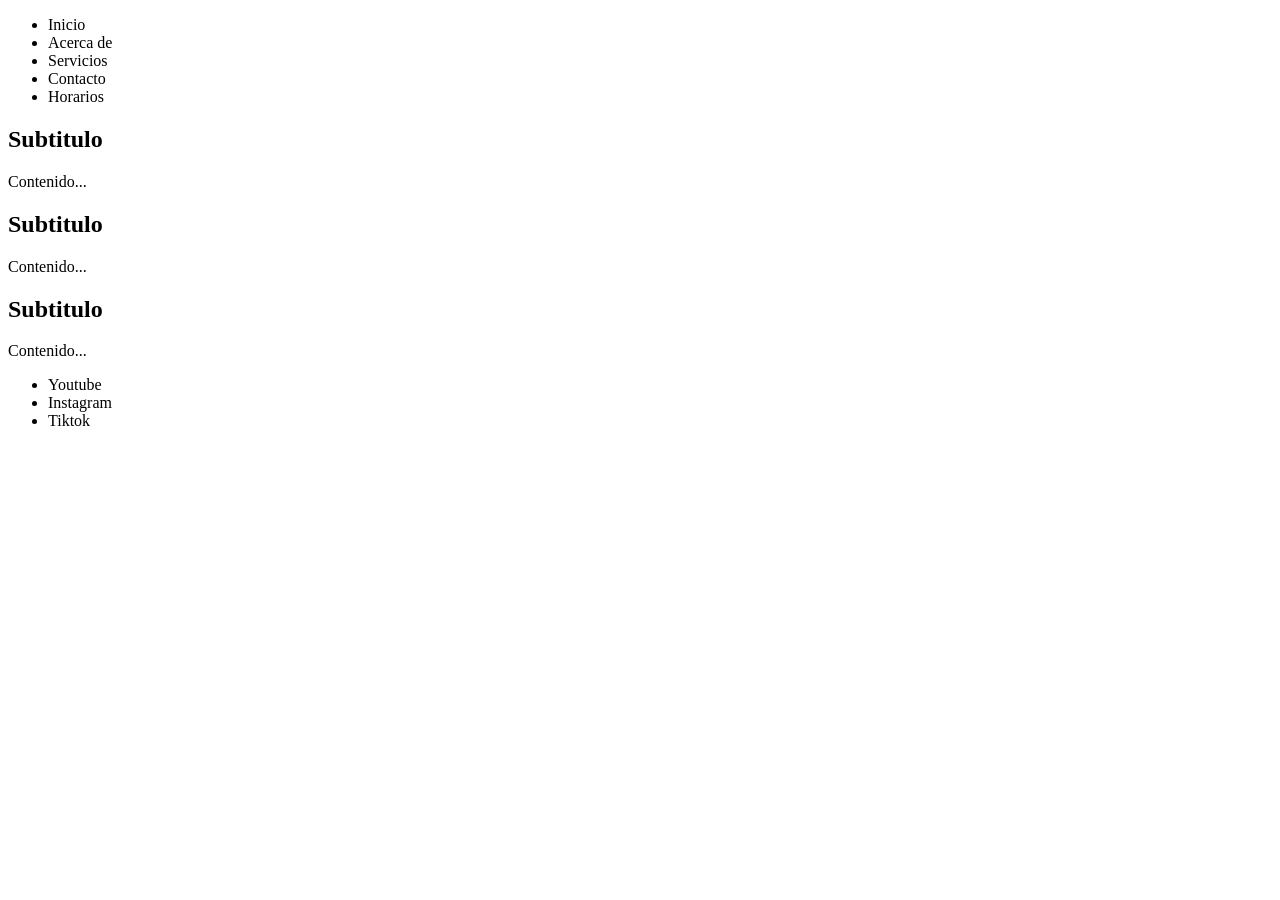
<file: index.html>
<!DOCTYPE html>
<html lang="en">
<head>
  <meta charset="UTF-8">
  <meta name="viewport" content="width=device-width, initial-scale=1.0">
  <title>Document</title>
</head>
<body>
  <!-- Web semántica -->
   <header>
    <nav>
<ul>
<li>Inicio</li>
<li>Acerca de</li>
<li>Servicios</li>
<li>Contacto</li>
<li>Horarios</li>
</ul>
    </nav>
   </header>
   <main>
    <section></section>
    <section>
      <article>
        <h2>Subtitulo</h2>
        <p>Contenido...</p>
      </article>
        <article>
        <h2>Subtitulo</h2>
        <p>Contenido...</p>
      </article>
        <article>
        <h2>Subtitulo</h2>
        <p>Contenido...</p>
      </article>
    </section>

    <section></section>
   </main>
   <footer>
<ul>
  <li>Youtube</li>
  <li>Instagram</li>
  <li>Tiktok</li>
</ul>
   </footer>
</body>
</html>
</file>
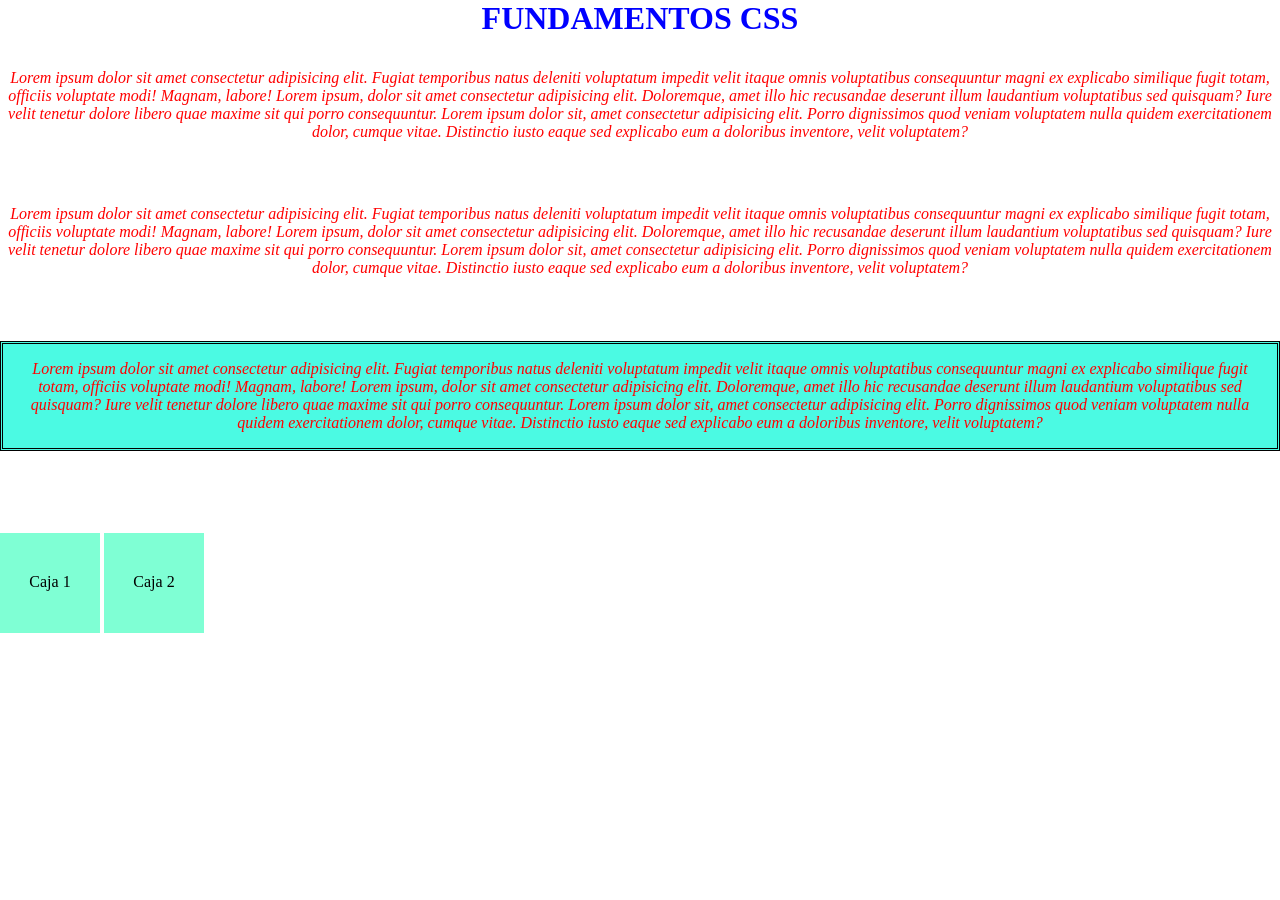
<file: practica-estilos.html>
<!DOCTYPE html>
<html lang="en">
<head>
  <meta charset="UTF-8">
  <meta name="viewport" content="width=device-width, initial-scale=1.0">
  <title>Document</title>
</head>
<body>
  <!-- CSS: Hojas de estilo en cascada -->
  <!-- selector: {} -->
   <!-- ¿Que es selctor; a quien adecta los atributos estilos -->
  <!-- etiqueta {}, .unaclase{}, #identificador -->
  <style>

    *{
      margin: 0;
      padding: 0;
      border: 0;
    }
    /* Solo se puede usar una vez */
    #titulo{
      color: blue;
      text-align: center;
      text-transform: uppercase; /* Mayusculas */
      font-weight: bold; /* Negrita */
    }
    
    /* Le afecta a todas las etiquetas <p> */
    p{
      color: red; 
      text-align: center;  
      font-style: italic;
      margin-top: 2em; /* 1em = 16px = 1M */
      margin-bottom: 4em;
    }

    /* Clase que puede heredarse muchas veces */
    .importante{
      background-color: rgb(75, 250, 227);
      border: 3px double black; /* dotted, solid, double, dashed*/
      padding: 1em; /* Espacio interno */
    }

    .caja{
      background-color: aquamarine;
      display: inline-block;
      height: 60px;
      padding-top: 40px;
      text-align: center;
      width: 100px;
    }

    .fondoimg{
      background-image: url('./images/goku_normal.webp');
    }


  </style>

<h1 id="titulo">Fundamentos CSS</h1>
<!-- atributo: valor; atributo: valor -->
  <p>
    Lorem ipsum dolor sit amet consectetur adipisicing elit. Fugiat temporibus natus deleniti voluptatum impedit velit itaque omnis voluptatibus consequuntur magni ex explicabo similique fugit totam, officiis voluptate modi! Magnam, labore!
    Lorem ipsum, dolor sit amet consectetur adipisicing elit. Doloremque, amet illo hic recusandae deserunt illum laudantium voluptatibus sed quisquam? Iure velit tenetur dolore libero quae maxime sit qui porro consequuntur.
    Lorem ipsum dolor sit, amet consectetur adipisicing elit. Porro dignissimos quod veniam voluptatem nulla quidem exercitationem dolor, cumque vitae. Distinctio iusto eaque sed explicabo eum a doloribus inventore, velit voluptatem?

  </p>

  <p>
    Lorem ipsum dolor sit amet consectetur adipisicing elit. Fugiat temporibus natus deleniti voluptatum impedit velit itaque omnis voluptatibus consequuntur magni ex explicabo similique fugit totam, officiis voluptate modi! Magnam, labore!
    Lorem ipsum, dolor sit amet consectetur adipisicing elit. Doloremque, amet illo hic recusandae deserunt illum laudantium voluptatibus sed quisquam? Iure velit tenetur dolore libero quae maxime sit qui porro consequuntur.
    Lorem ipsum dolor sit, amet consectetur adipisicing elit. Porro dignissimos quod veniam voluptatem nulla quidem exercitationem dolor, cumque vitae. Distinctio iusto eaque sed explicabo eum a doloribus inventore, velit voluptatem?

  </p>

  <p class="importante", >
    Lorem ipsum dolor sit amet consectetur adipisicing elit. Fugiat temporibus natus deleniti voluptatum impedit velit itaque omnis voluptatibus consequuntur magni ex explicabo similique fugit totam, officiis voluptate modi! Magnam, labore!
    Lorem ipsum, dolor sit amet consectetur adipisicing elit. Doloremque, amet illo hic recusandae deserunt illum laudantium voluptatibus sed quisquam? Iure velit tenetur dolore libero quae maxime sit qui porro consequuntur.
    Lorem ipsum dolor sit, amet consectetur adipisicing elit. Porro dignissimos quod veniam voluptatem nulla quidem exercitationem dolor, cumque vitae. Distinctio iusto eaque sed explicabo eum a doloribus inventore, velit voluptatem?

  </p>

  <hr> <!-- Crea una linea horizontal -->
<br><!-- Salto de linea -->

<div class="caja">
  Caja 1
</div>

<div class="caja">
  Caja 2
</div>

</body>
</html>
</file>
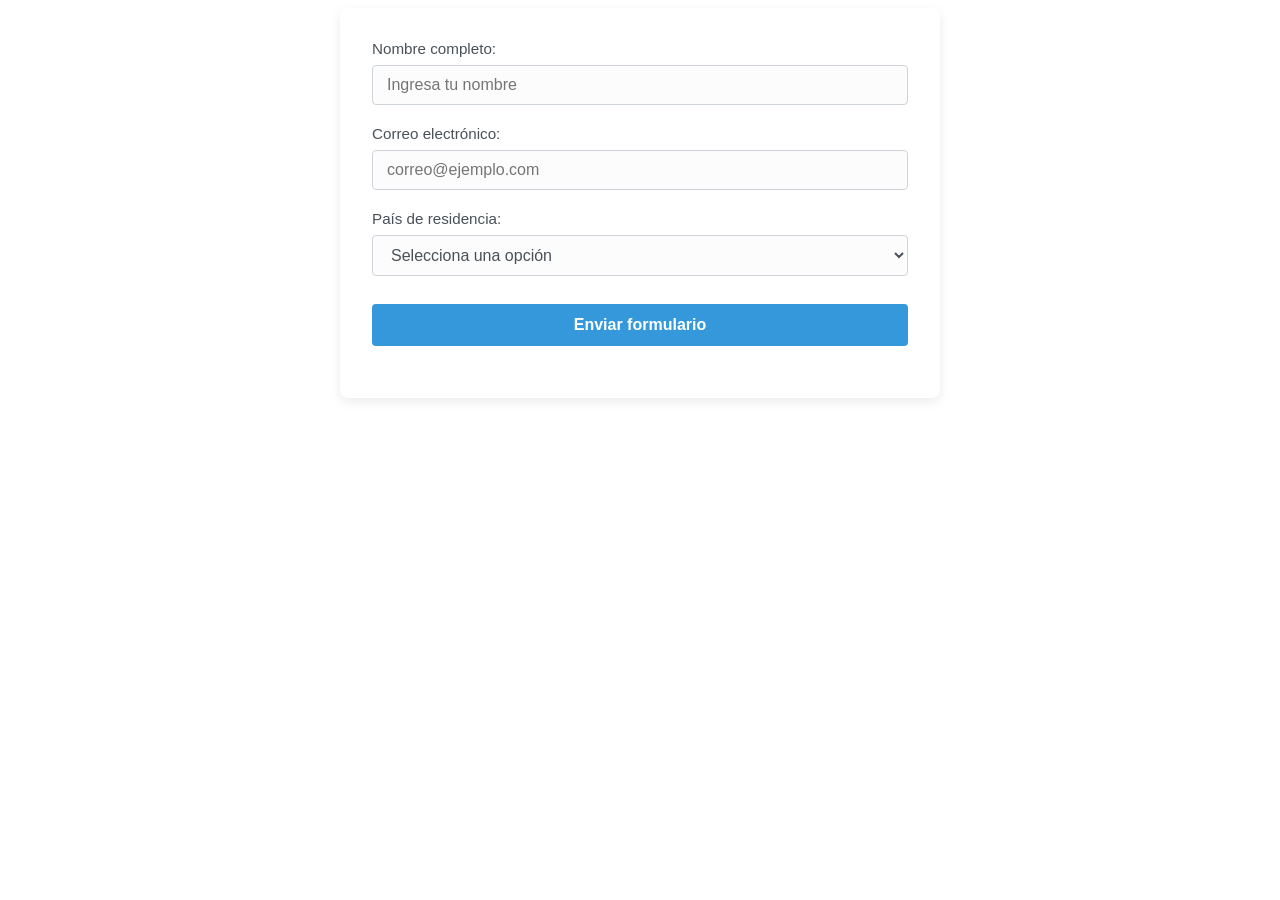
<file: practica-formulario.html>
<!DOCTYPE html>
<html lang="es">
<head>
    <meta charset="UTF-8">
    <meta name="viewport" content="width=device-width, initial-scale=1.0">
    <title>Ejemplo de Formulario Elegante y Responsivo</title>
    <link rel="stylesheet" href="./css/estilos-formularios.css"> <!-- Enlaza tu archivo CSS aquí -->
</head>
<body>

    <form class="form-elegante" action="#" method="POST">
        
        <!-- Campo de texto (Input Text) -->
        <div class="form-group">
            <label for="nombre">Nombre completo:</label>
            <input type="text" id="nombre" name="nombre" placeholder="Ingresa tu nombre" required>
        </div>

        <div class="form-group">
            <label for="email">Correo electrónico:</label>
            <input type="text" id="email" name="email" placeholder="correo@ejemplo.com" required>
        </div>

        <!-- Menú desplegable (Select) -->
        <div class="form-group">
            <label for="pais">País de residencia:</label>
            <select id="pais" name="pais">
                <option value="" disabled selected>Selecciona una opción</option>
                <option value="pe">Perú</option>
                <option value="mx">México</option>
                <option value="ar">Argentina</option>
                <option value="co">Colombia</option>
            </select>
        </div>

        <!-- Botón de envío -->
        <div class="form-group">
            <button type="submit">Enviar formulario</button>
        </div>

    </form>

</body>
</html>
</file>
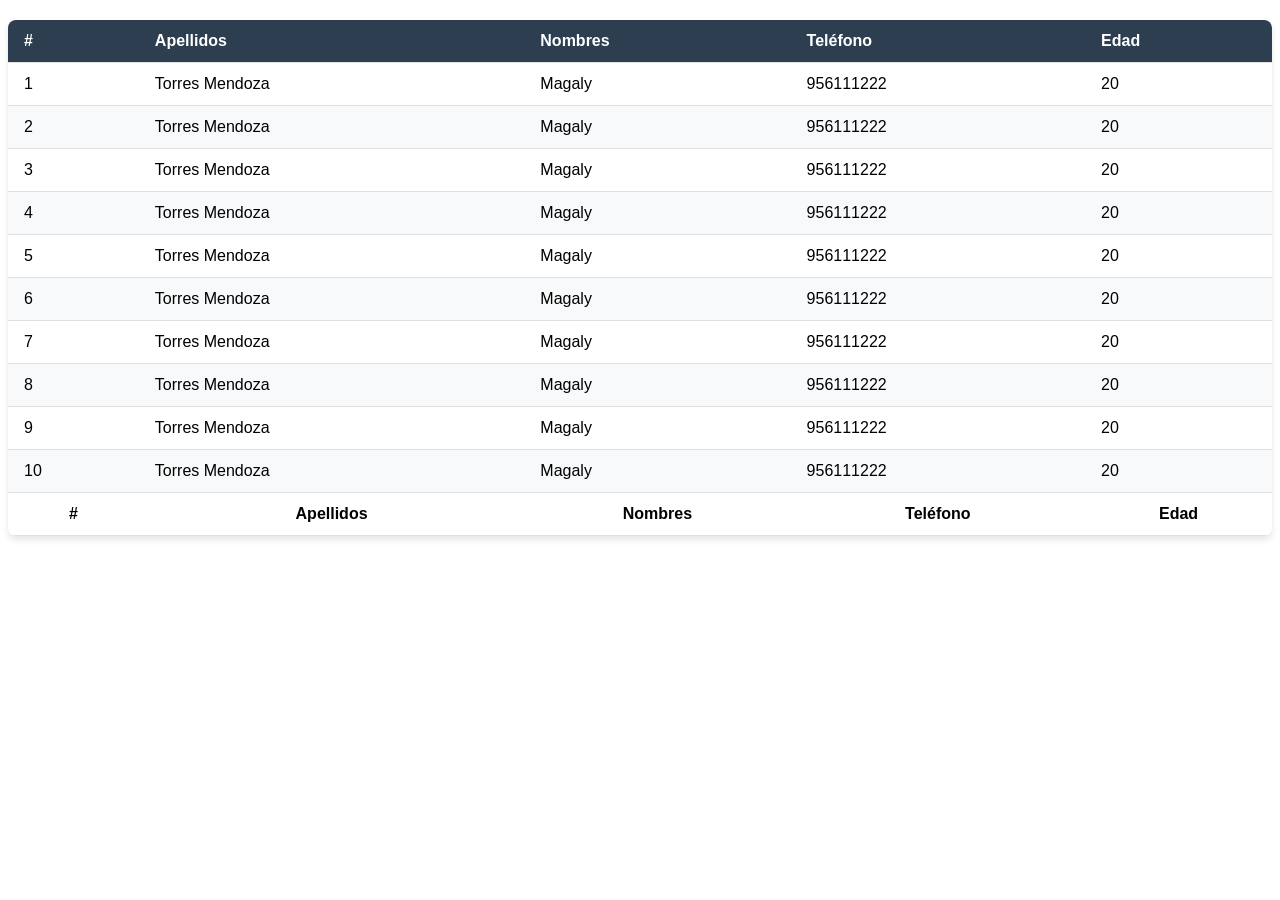
<file: practicas-tablas.html>
<!DOCTYPE html>
<html lang="en">
<head>
  <meta charset="UTF-8">
  <meta name="viewport" content="width=device-width, initial-scale=1.0">
  <title>Document</title>
  <link rel="stylesheet" href="./css/estilos-tablas.css">
</head>
<body>
  <div>
     <table>
    <thead>
      <tr>
        <th>#</th>
        <th>Apellidos</th>
        <th>Nombres</th>
        <th>Teléfono</th>
        <th>Edad</th>
      </tr>
    </thead>
    <tbody>
      <tr>
        <td>1</td>
        <td>Torres Mendoza</td>
        <td>Magaly</td>
        <td>956111222</td>
        <td>20</td>
      </tr>
      <tr>
        <td>2</td>
        <td>Torres Mendoza</td>
        <td>Magaly</td>
        <td>956111222</td>
        <td>20</td>
      </tr>
      <tr>
        <td>3</td>
        <td>Torres Mendoza</td>
        <td>Magaly</td>
        <td>956111222</td>
        <td>20</td>
      </tr>
      <tr>
        <td>4</td>
        <td>Torres Mendoza</td>
        <td>Magaly</td>
        <td>956111222</td>
        <td>20</td>
      </tr>
      <tr>
        <td>5</td>
        <td>Torres Mendoza</td>
        <td>Magaly</td>
        <td>956111222</td>
        <td>20</td>
      </tr>
      <tr>
        <td>6</td>
        <td>Torres Mendoza</td>
        <td>Magaly</td>
        <td>956111222</td>
        <td>20</td>
      </tr>
      <tr>
        <td>7</td>
        <td>Torres Mendoza</td>
        <td>Magaly</td>
        <td>956111222</td>
        <td>20</td>
      </tr>
      <tr>
        <td>8</td>
        <td>Torres Mendoza</td>
        <td>Magaly</td>
        <td>956111222</td>
        <td>20</td>
      </tr>
      <tr>
        <td>9</td>
        <td>Torres Mendoza</td>
        <td>Magaly</td>
        <td>956111222</td>
        <td>20</td>
      </tr>
      <tr>
        <td>10</td>
        <td>Torres Mendoza</td>
        <td>Magaly</td>
        <td>956111222</td>
        <td>20</td>
      </tr>
    </tbody>
    <tfoot>
      <tr>

      <th>#</th>
      <th>Apellidos</th>
      <th>Nombres</th>
      <th>Teléfono</th>
      <th>Edad</th>
      </tr>
    

    </tfoot>
  </table>
  </div>
 
</body>
</html>
</file>
<file: css/estilos-formularios.css>
/* Contenedor responsivo del formulario */
.form-elegante {
    max-width: 600px;
    width: 100%;
    margin: 0 auto;
    padding: 2rem;
    background: #ffffff;
    border-radius: 8px;
    box-shadow: 0 4px 12px rgba(0, 0, 0, 0.08);
    font-family: 'Segoe UI', Tahoma, Geneva, Verdana, sans-serif;
    box-sizing: border-box;
}

.form-group {
    margin-bottom: 1.25rem;
    display: flex;
    flex-direction: column;
}

.form-elegante label {
    margin-bottom: 0.5rem;
    font-weight: 500;
    color: #495057;
    font-size: 0.95rem;
}

/* Estilo plano y elegante para input text y select */
.form-elegante input[type="text"],
.form-elegante select {
    width: 100%;
    padding: 10px 14px;
    font-size: 1rem;
    border: 1px solid #ced4da;
    border-radius: 4px;
    background-color: #fcfcfc;
    color: #495057;
    outline: none;
    transition: border-color 0.2s ease, box-shadow 0.2s ease, background-color 0.2s ease;
    box-sizing: border-box;
}

/* Énfasis en el control activo (al hacer clic o navegar con Enter/Tab) */
.form-elegante input[type="text"]:focus,
.form-elegante select:focus {
    border-color: #3498db;
    background-color: #ffffff;
    box-shadow: 0 0 0 3px rgba(52, 152, 219, 0.15);
}

/* Estilos para botones */
.form-elegante button,
.form-elegante input[type="submit"] {
    display: inline-block;
    width: 100%;
    padding: 12px 20px;
    font-size: 1rem;
    font-weight: 600;
    color: #ffffff;
    background-color: #3498db;
    border: none;
    border-radius: 4px;
    cursor: pointer;
    transition: background-color 0.2s ease, transform 0.1s ease;
    margin-top: 0.5rem;
}

.form-elegante button:hover,
.form-elegante input[type="submit"]:hover {
    background-color: #2980b9;
}

/* Énfasis al enfocar el botón mediante teclado */
.form-elegante button:focus,
.form-elegante input[type="submit"]:focus {
    outline: none;
    box-shadow: 0 0 0 3px rgba(52, 152, 219, 0.4);
}

/* Diseño responsivo adaptativo para pantallas pequeñas */
@media (max-width: 768px) {
    .form-elegante {
        padding: 1rem;
        box-shadow: none;
        background: transparent;
    }
}
</file>
<file: css/estilos-tablas.css>
/* Estilos generales para la tabla */
table {
  width: 100%;
  border-collapse: collapse;
  font-family: Arial, sans-serif;
  margin: 20px 0;
  box-shadow: 0 4px 6px rgba(0, 0, 0, 0.1);
  border-radius: 8px;
  overflow: hidden;
}

/* Estilo para el encabezado de la tabla */
thead th {
  background-color: #2c3e50;
  color: #ffffff;
  text-align: left;
  padding: 12px 16px;
  font-weight: bold;
}

/* Estilo para todas las celdas */
th, td {
  padding: 12px 16px;
  border-bottom: 1px solid #e0e0e0;
}

/* Filas cebreadas (filas pares con color de fondo alterno) */
tbody tr:nth-child(even) {
  background-color: #f8f9fa;
}

tbody tr:nth-child(odd) {
  background-color: #ffffff;
}

/* Efecto hover sobre la fila activa */
tbody tr:hover {
  background-color: #e2e8f0;
  transition: background-color 0.2s ease-in-out;
  cursor: pointer;
}
</file>
